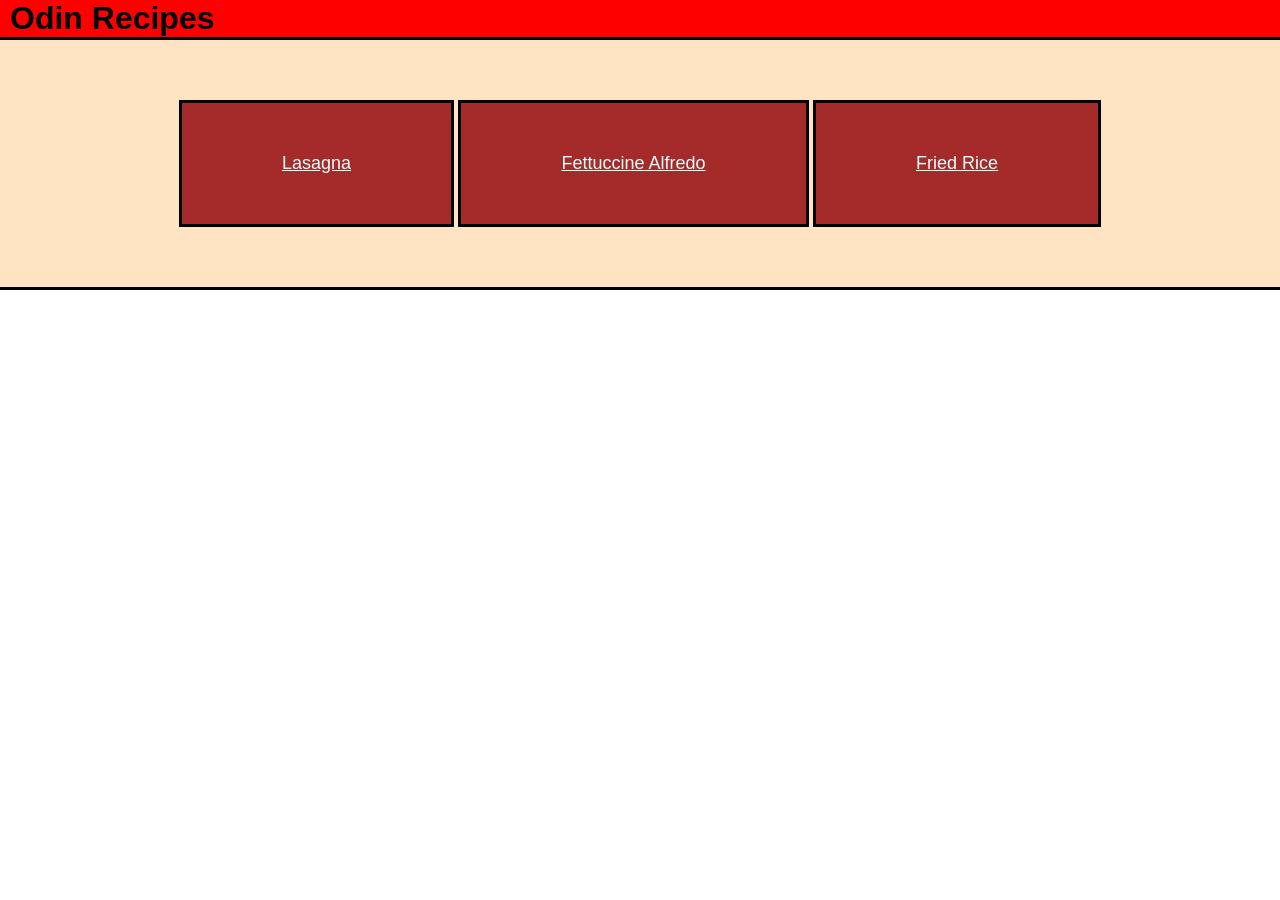
<file: index.html>
<!DOCTYPE html>
<html lang="en">
<head>
    <meta charset="UTF-8">
    <meta name="viewport" content="width=device-width, initial-scale=1.0">
    <title>Odin Recipes</title>
    <link rel="stylesheet" href="/styles.css">
</head>
<body>
    <div class="title">
        <h1>Odin Recipes</h1>
    </div>
    <div class="list-container">
        <ul class = "food-list">
            <li class = "food-item"><a href="recipes/lasagna.html">Lasagna</a></li>
            <li class = "food-item"><a href="recipes/fettucini-alfredo.html">Fettuccine Alfredo</a></li>
            <li class = "food-item"><a href="recipes/fried-rice.html">Fried Rice</a></li>
        </ul>
    </div>
</body>
</html>
</file>
<file: styles.css>
body{
    font-family: 'Lucida Sans', 'Lucida Sans Regular', 'Lucida Grande', 'Lucida Sans Unicode', Geneva, Verdana, sans-serif;
    margin: 0;
}

.title {
    text-align: left;
    background: red;
    padding-left: 10px;
}

.title h1{
    margin: 0;
}

.list-container{
    background: bisque;
    padding: 10px;
    border-top: solid 3px;
    border-bottom: solid 3px;
}

.food-list{
    margin: 0;
    text-align: center;
    padding: 50px;
}

.food-item{
    display: inline-block;
    margin: auto;
    padding-top: 50px;
    padding-bottom: 50px;
    padding-left: 100px;
    padding-right: 100px;
    background-color: brown;
    border: solid 3px;
    border-color: black;
}

.food-item a{
    font-size: large;
    color: azure;
}

.content-container{
    width:400px;
    height: auto;
    display: block;
    margin: auto;
    margin-bottom: 0;
    padding-left: 10px;
    padding-right: 10px;
    padding-bottom: 10px;
    background-color: bisque;
}

.content-container h2{
    margin-top: 0;
    padding-top: 10px;
}

.food-pic{
    height: 400px;
    width:400px;
    padding-top: 10px;
}

.footer{
    width: auto;
    background: red;
    padding: 15px;
    text-align: center;
}

.footer a{
    color: white;
}
</file>
